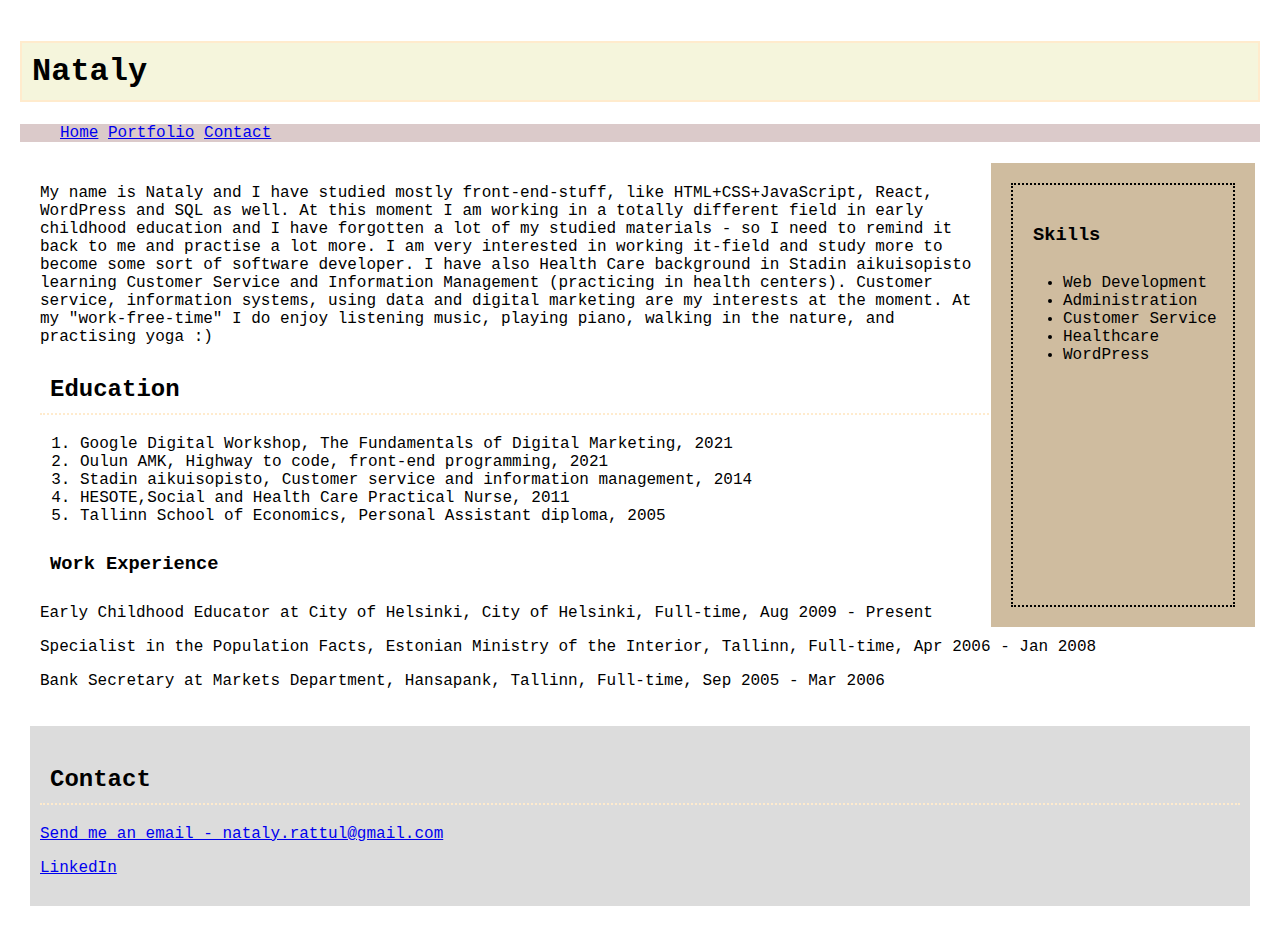
<file: index.html>
<!DOCTYPE html>
<html lang="en">
<head>
<title>My website :: Laurea AMK</title>
<meta charset="UTF-8">
<meta name="description" content="coding">
<meta name="keywords" content="HTML, CSS">
<meta name="author" content="Nataly Rattul">
<meta name="viewport" content="width=device-width, initial-scale=1.0">
<link rel="stylesheet" href="styles.css">
</head>
<body>
<header>
<h1>Nataly</h1>
</header>
<nav>
<ul class="nav">
<li><a href="portfolio.html">Home</a></li>
<li><a href="portfolio.html">Portfolio</a></li>
<li><a href="#contact"name="contact">Contact</a></li>
</ul>
</nav>
<aside>
<div class="mySkills"> 
<h3>Skills</h3>
<ul>
<li>Web Development</li>
<li>Administration</li>
<li>Customer Service</li>
<li>Healthcare</li>
<li>WordPress</li>
</ul>
</div>
</aside>
<section>
<p>My name is Nataly and I have studied mostly front-end-stuff, like HTML+CSS+JavaScript, React, WordPress and SQL as well. 
 At this moment I am working in a totally different field in early childhood education and I have forgotten a lot of my studied materials - so I need to remind it back to me and practise a lot more. I am very interested in working it-field and study more to become some sort of software developer.
I have also Health Care background in Stadin aikuisopisto learning Customer Service and Information Management (practicing in health centers).
Customer service, information systems, using data and digital marketing are my interests at the moment.
At my "work-free-time" I do enjoy listening music, playing piano, walking in the nature, and practising yoga :)
</p>
<h2>Education</h2>
<ol>
<li>Google Digital Workshop, The Fundamentals of Digital Marketing, 2021</li>
<li>Oulun AMK, Highway to code, front-end programming, 2021</li>
 <li>Stadin aikuisopisto, Customer service and information management, 2014</li>
<li>HESOTE,Social and Health Care Practical Nurse, 2011</li>
<li>Tallinn School of Economics, Personal Assistant diploma, 2005</li>
</ol>
<article>
<h3>Work Experience</h3>
<p>Early Childhood Educator at City of Helsinki, City of Helsinki, Full-time, Aug 2009 - Present</p>
</article>     
<article>
<p>Specialist in the Population Facts, Estonian Ministry of the Interior, Tallinn, Full-time,
Apr 2006 - Jan 2008</p>
</article>     
<article>
<p>Bank Secretary at Markets Department, Hansapank, Tallinn, Full-time, Sep 2005 - Mar 2006</p>
</article>     
</section>
<footer>
<h2 id="contact">Contact</h2>
<p><a href="mailto:nataly.rattul@gmail.com">Send me an email - nataly.rattul@gmail.com</a></p>
<p><a href="https://www.linkedin.com/in/natalyrattul">LinkedIn</a></p>
</footer>
</body>
</html>
</file>
<file: styles.css>
aside {
background-color:#cfbc9f;
float: right;
margin: 5px;
padding: 10px;
}
header {
background-color: #F5F5DC;
}
footer {
background-color: #DCDCDC;
font-family: "Lucida Console", "Courier New", monospace;
position: static;
float: left
width: 800px;
height: 160px;
padding: 10px;
margin: 10px;
}
nav {
text-align: left;
background-color: #dbcaca;
}
.nav {
  list-style-type: none;
}
.nav li {
  display: inline-block;
}
.mySkills {
height: 400px;
width: 200px;  
border: 2px dotted;
padding: 10px;
margin: 10px;
}
h3 {font-family: "Lucida Console", "Courier New", monospace;
  padding: 10px;
}
h1 {border: 2px solid #FFEBCD;
font-family: "Lucida Console", "Courier New", monospace;
background-image: url("https://amymhaddad.s3.amazonaws.com/morocco-blue.png");
padding: 10px;}
a:hover, a:active {
background-color:#5F9EA0;
}
h2 {border-bottom: 2px dotted #FFEBCD;
font-family: "Lucida Console", "Courier New", monospace;
padding: 10px;}
p {font-family: "Lucida Console", "Courier New", monospace;}
ol{font-family: "Lucida Console", "Courier New", monospace;}
ul{font-family: "Lucida Console", "Courier New", monospace;}

body {padding: 10px;
margin: 10px; }
section {padding: 10px;
margin: 10px; }
</file>
